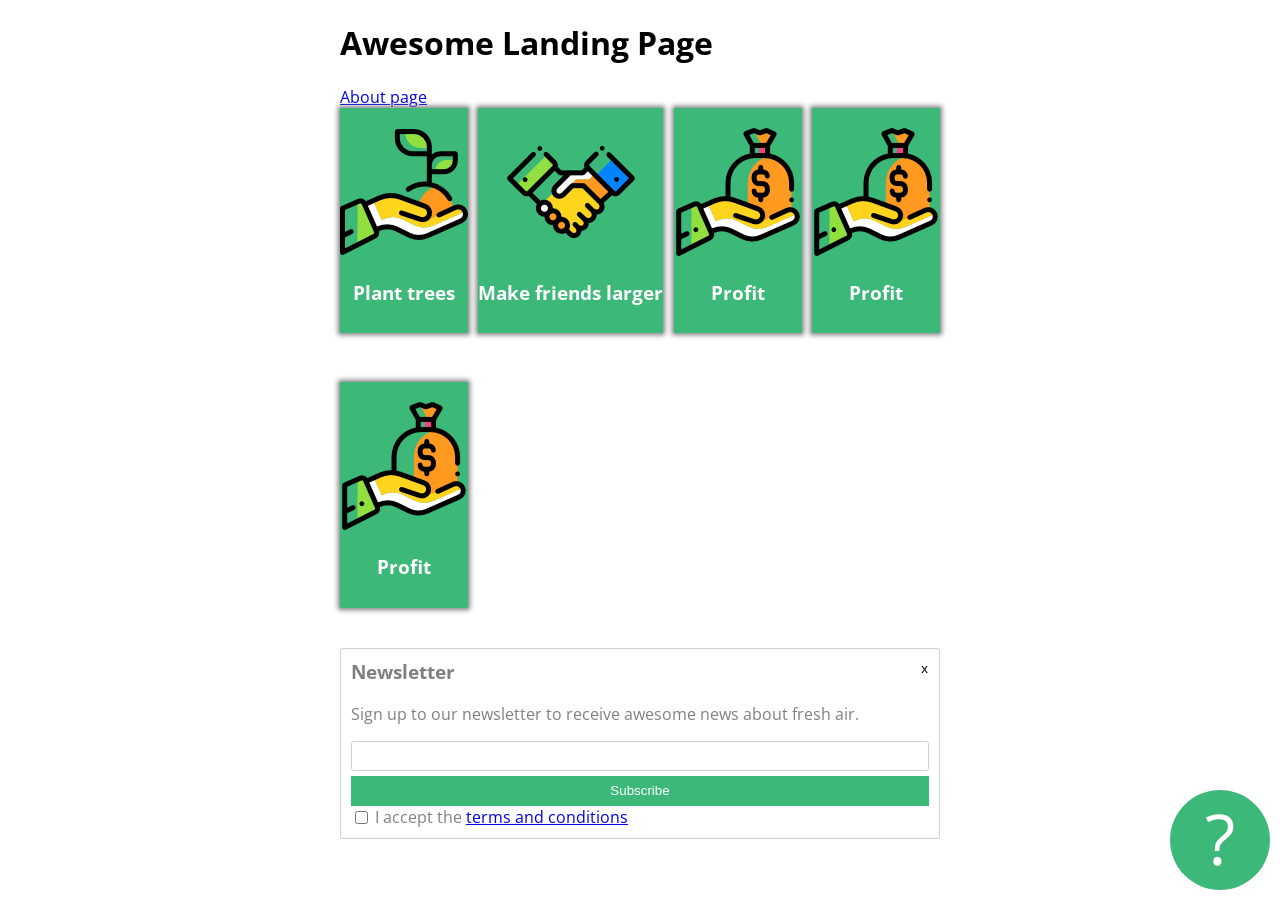
<file: index.html>
<!DOCTYPE html>
<html lang="en" >
<head>
  <meta charset="UTF-8">
  <title>CodePen - Awesome Landing Page</title>
  <link rel="preconnect" href="https://fonts.googleapis.com">
<link rel="preconnect" href="https://fonts.gstatic.com" crossorigin>
<link href="https://fonts.googleapis.com/css2?family=Open+Sans&display=swap" rel="stylesheet"><link rel="stylesheet" href="./style.css">

</head>
<body>
<!-- partial:index.partial.html -->
<div class="container">
  <h1>Awesome Landing Page</h1>

  <a href="about.html">About page</a>

  <div class="card-holder">
    <div class="card">
      <img src="tree.png" alt="tree icon">
      <h3>Plant trees</h3>
    </div>
    <div class="card">
      <img src="deal.png" alt="deal icon">
      <h3>Make friends larger</h3>
    </div>
    <div class="card">
      <img src="money.png" alt="money icon">
      <h3>Profit</h3>
    </div>
    <div class="card">
      <img src="money.png" alt="money icon">
      <h3>Profit</h3>
    </div>
    <div class="card">
      <img src="money.png" alt="money icon">
      <h3>Profit</h3>
    </div>     
  </div>
  <div class="newsletter-form">
    <form action="">
      <h3>
        Newsletter
      </h3>
      <p>
        Sign up to our newsletter to receive awesome news about fresh air.
      </p>
      <input type="text" id="email">
      <button>Subscribe</button>
      <input type="checkbox" id="terms"> 
      <label for="terms">I accept the <a href="http://example.com">terms and conditions</a></label>
      <div class="closing-x"><button>x</button></div>     
    </form>
  </div>
  <div id="question-circle">?</div>
</div>
<!-- partial -->
  
</body>
</html>
</file>
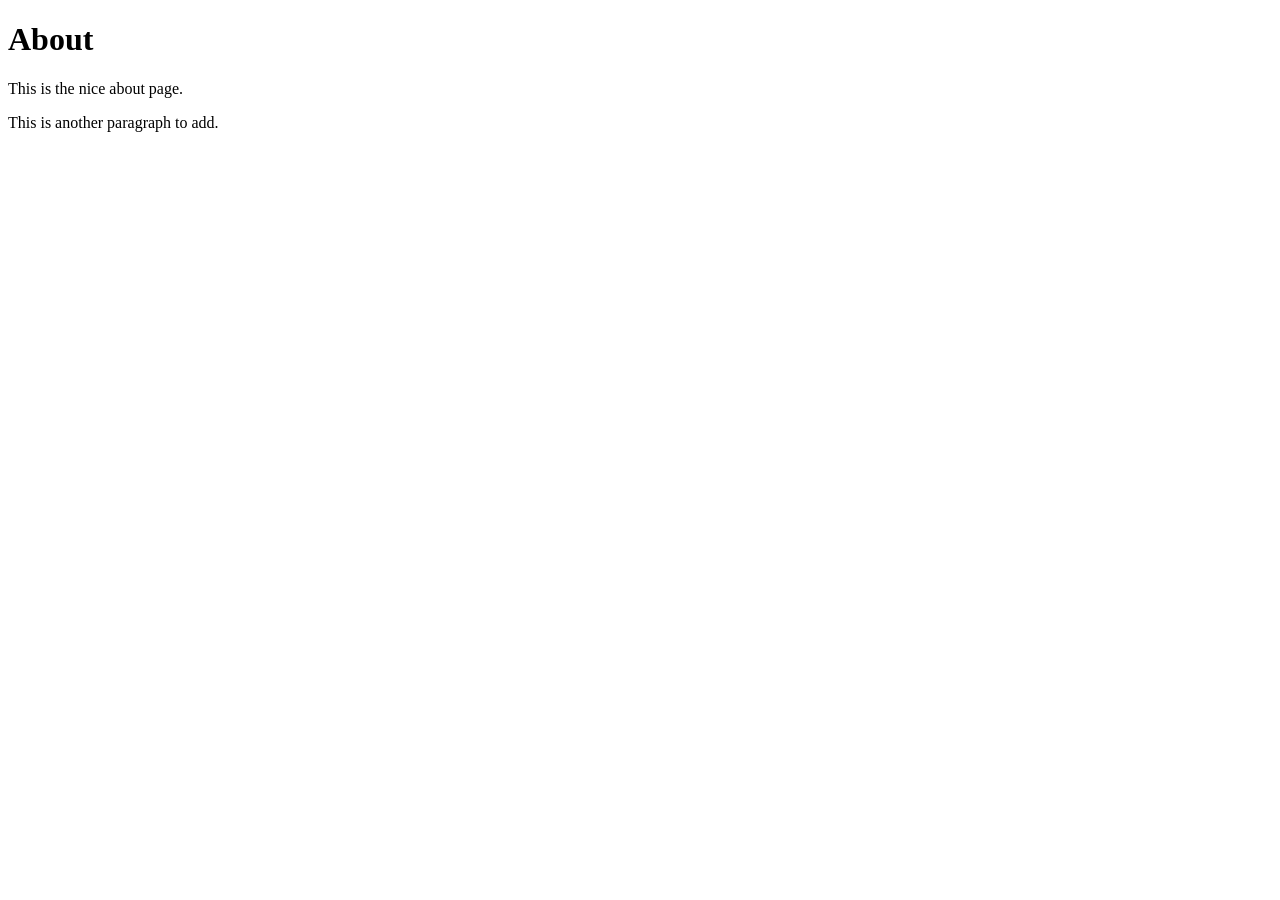
<file: about.html>
<!DOCTYPE html>
<html lang="en">
<head>
    <meta charset="UTF-8">
    <meta http-equiv="X-UA-Compatible" content="IE=edge">
    <meta name="viewport" content="width=device-width, initial-scale=1.0">
    <title>Document</title>
</head>
<body>
    <h1>About</h1>
    <p>This is the nice about page.</p>
    <p>This is another paragraph to add.</p>
</body>
</html>
</file>
<file: style.css>
.container {
  font-family: 'Open Sans', sans-serif;
  max-width: 600px;
  margin-left: auto;
  margin-right: auto;
}
.card {
/*   width: 180px; */
  background-color: #3cb878;
  text-align: center;
  padding-top: 20px;
  padding-bottom: 10px;
  color: white;
  box-shadow: 0px 0px 5px 2px grey; 
}
.card-holder {
  height: 500px;
  display: flex;
  justify-content: space-between;
  align-items: center;
  flex-direction: row;
  flex-wrap: wrap;
  align-content: space-between;
}
.newsletter-form {
  color: grey;
  padding: 10px;
  border: 1px solid #cfcfcf;
  border-radius: 3px;
  position: relative;
  margin-top: 40px;
}
.newsletter-form h3 {
  margin-top: 0px;
}
.newsletter-form #email {
  display: block;
  width: 100%;
  height: 30px;
  border: solid thin #cfcfcf;
  border-radius: 3px;
  padding: 3px;
  box-sizing: border-box;   
}
.newsletter-form button {
  display: block;
  width: 100%;
  height: 30px;
  background-color: #3cb878;
  margin-top: 5px;
  border: 0px;
  color: white;
}
#terms {
  position: relative;
  top: 1px;
  left: 0px;
}
.closing-x {
  position: absolute;
  top: 0px;
  right: 5px;
}
.closing-x button {
/*   background-color: transparent; */
  background: none;
  color: black;
  cursor: pointer;
}
#question-circle {
  height: 100px;
  width: 100px;
  background-color: #3cb878;
  color: white;
  font-size: 70px;
  text-align: center;
  border-radius: 50%;
  position: fixed;
  bottom: 10px;
  right: 10px;
}
</file>
